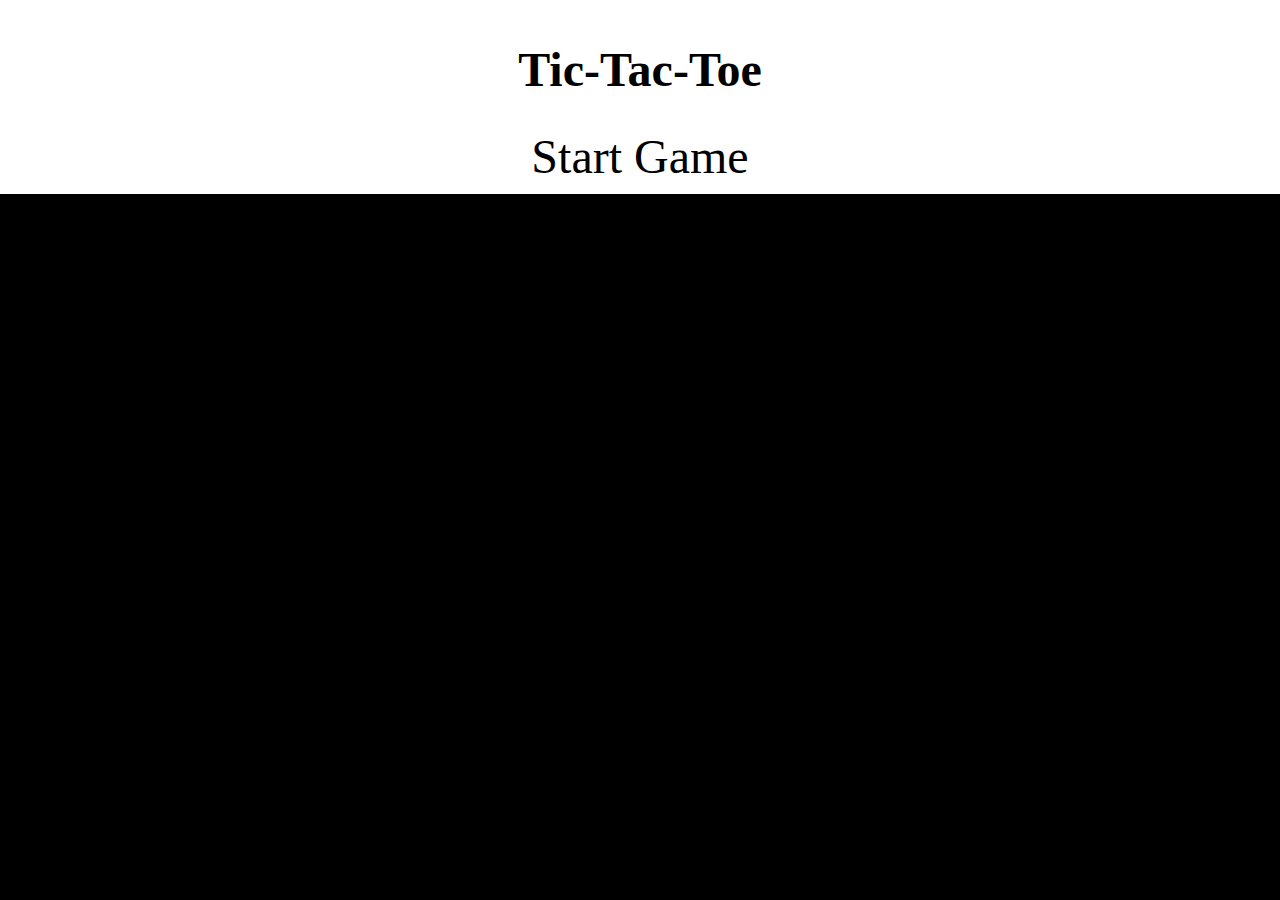
<file: index.html>
<!DOCTYPE html>
<html>
    <head>
        <meta charset="utf-8">
        <meta name="viewport" content="width=device-width">
        <link rel="stylesheet" href="index.css">
        <script src="index.js"></script>
        <title>Tic-Tac-Toe</title>
    </head>
    <div class="container">
    <div class="header">
        <h1>Tic-Tac-Toe</h1>
        <a href="/play.html">Start Game</a>
      </div>  
    </div>
</html>
</file>
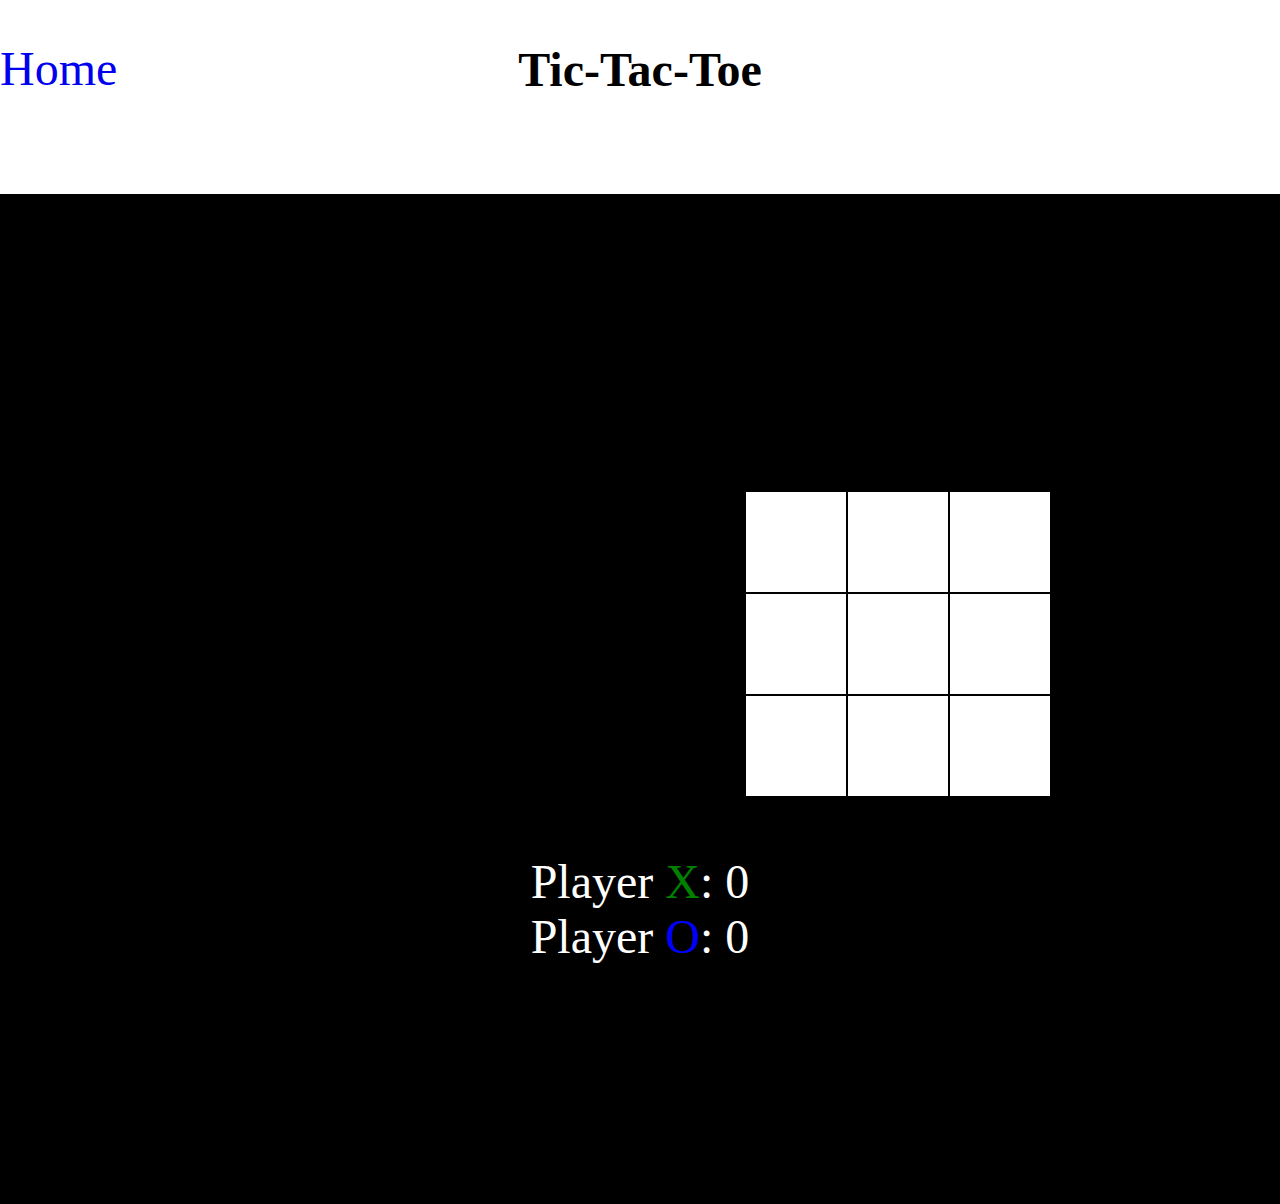
<file: play.html>
<!DOCTYPE html>
<html>
    <head>
        <meta charset="utf-8">
        <meta name="viewport" content="width=device-width">
        <link rel="stylesheet" href="play.css">
        <script src="play.js" defer></script>
        <title>Tic-Tac-Toe</title>
    </head>

    

    <div class="header">
        <h1>Tic-Tac-Toe</h1>
        <a href="/index.html">Home</a>
    </div>
      <body>     
                <div class="grid " id="grid">
                <div class="tile" tile></div>
                <div class="tile" tile></div>
                <div class="tile" tile></div>
                <div class="tile" tile></div>
                <div class="tile" tile></div>
                <div class="tile" tile></div>
                <div class="tile" tile></div>
                <div class="tile" tile></div>
                <div class="tile" tile></div>
            </div>
                <div class="end-message" id="endMessage">
                    <div winText></div>
                    <button id="reset">Reset</button>
               </div> 
                <div class="show-players">
                    <div class="playerX">Player <spanX>X</spanX>: <counterX>0</counterX></div>
                    <div class="playerO">Player <spanO>O</spanO>: <counterO>0</counterO></div>
                
            </div>
    </body>
</html>
</file>
<file: index.css>
body{
    background-color: black;
    margin: 0;
}
.header{
    background-color: white;
    padding-top: 10px;
    padding-bottom: 10px;
    text-align: center;
}
h1{
    color: black;
    font-size: 3em;
}

a{
    position: relative;
    color: black;
    font-size: 3em;
    text-decoration: none;
    text-align: center;
}
button{
    position:absolute;
    top: 1em;
    left:33em;
    font-size: 3em;
    border-radius: 30px;
    cursor: pointer;
}
.popup{
    background: rgba(245, 243, 243, 0.593);
    position: absolute;
    width: 100%;
    height: 100%;
    top:0;
    display:none;
    justify-content:center;
    align-items: center;
    
}
.popup-content{
    height: 350px;
    width: 500px;
    background: white;
    padding:30px;
    position: relative;
}
.close{
    position: absolute;
    top: -1em;
    left: 34.9em;
    width: 20px;
    height: 20px;
    cursor: pointer;
    background-color: white;
    border-radius: 50%;
}
</file>
<file: play.css>
body{
    background-color: black;
    margin: 0;
}
.header{
    background-color: white;
    padding-top: 10px;
    padding-bottom: 10px;
}
h1{
    position: relative;
    color: black;
    text-align: center;
    font-size: 3em;
}
a{
    position: relative;
    font-size: 3em;
    text-decoration: none;
    top: -1.85em;
}
:root{
    --tile-size: 100px;
    --mark-size: calc(var(--tile-size) * .9);
}
.grid{
    width:100vh;
    height: 100vh;
    display: grid;
    justify-content: center;
    justify-items: center;
    align-content: center;
    align-items: center;
    grid-template-columns: repeat(3,auto);
    position: relative;
    left: 28em; 
}
.tile{
    width: var(--tile-size);
    height: var(--tile-size);
    background-color: white;
    border: 1px solid;
    display: flex;
    justify-content: center;
    align-items: center;
    position: relative;
    cursor: pointer;
}
 
.tile.x::before, .tile.x::after {
    background-color: green;
}
 .tile.o::before{
    background-color: rgb(47, 47, 230);
} 

.tile.x::before,
.tile.x::after, 
.grid.x .tile:not(.x):not(.o)::before,
.grid.x .tile:not(.x):not(.o)::after
{
    content: '';
    position: absolute;
    width: calc(var(--mark-size) * .15);
    height: var(--mark-size);
    
}
.tile.x::before, 
.grid.x .tile:not(.x):not(.o)::before
{
    transform: rotate(45deg);
}
.tile.x::after, 
.grid.x .tile:not(.x):not(.o)::after{
    transform: rotate(-45deg);
}
.tile.o::before, .tile.o::after, .grid.o .tile:not(.x):not(.o)::before, .grid.o .tile:not(.x):not(.o)::after {
    content:'';
    position: absolute;
    border-radius: 50%;
}
.tile.o::before, .grid.o .tile:not(.x):not(.o)::before{
    width: var(--mark-size);
    height: var(--mark-size);
   
}
.tile.o::after, .grid.o .tile:not(.x):not(.o)::after{
    width: calc(var(--mark-size) * .7);
    height: calc(var(--mark-size)* .7);
    background-color: white;
}

.end-message{
    display: none;
    position: fixed;
    top: 0;
    left: 0;
    right: 0;
    bottom: 0;
    background-color: rgba(166, 166, 166, 0.9);
    justify-content: center;
    align-items: center;
    color: black;
    font-size: 3em;
}
.end-message button{
    font-size: 0.7em;
    background-color: black;
    cursor: pointer;
    padding:15px;
}

#reset{
    color: white;
}
.end-message.show{
    display:flex;
}
.show-players{
    color: white;
    position: relative;
    top: -5em;
    font-size: 3em;
    text-align: center;
}
.show-players spanX{
    color: green;
}
.show-players spanO{
    color: blue;
}
</file>
